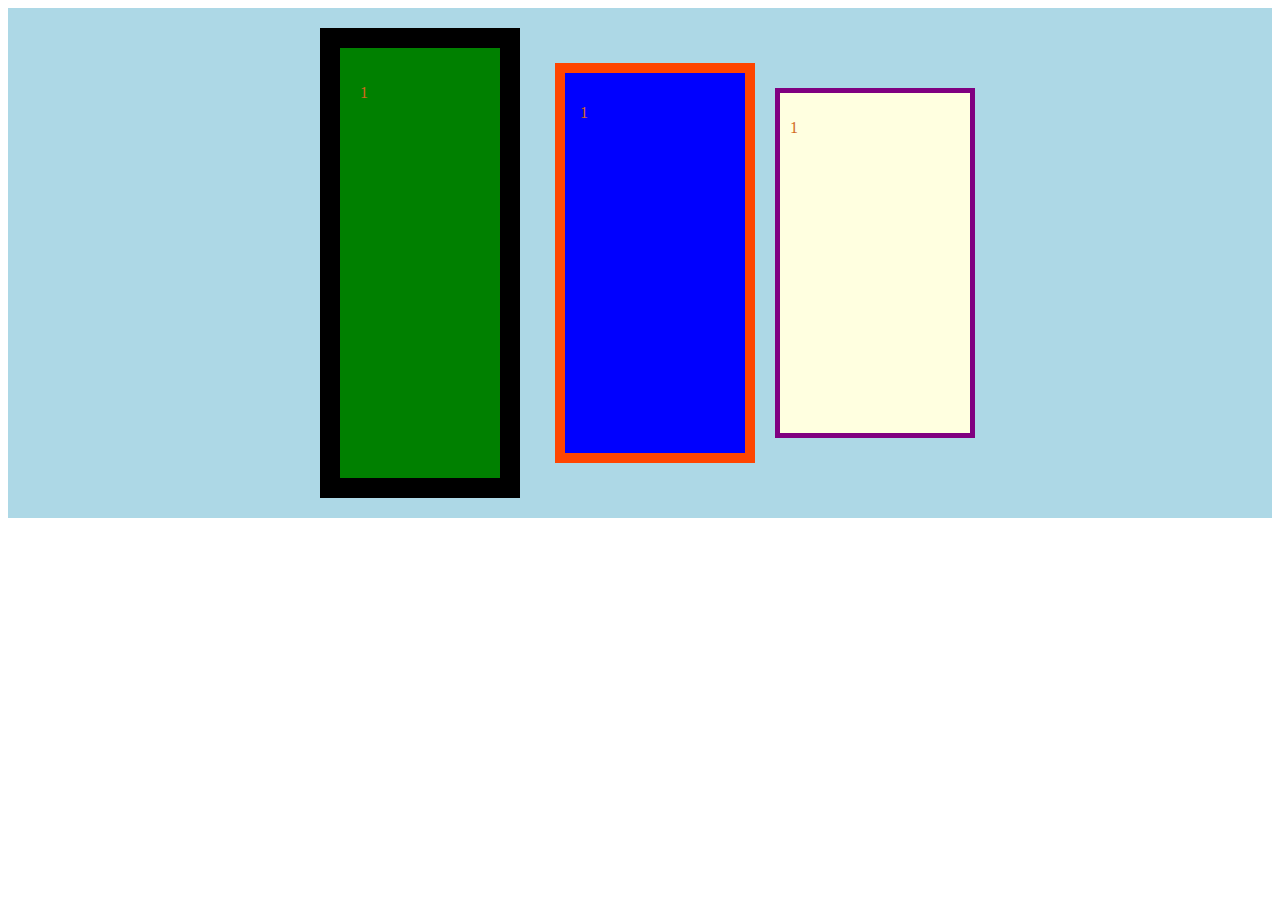
<file: html_CSS/week2/flexbox/flexbox.html>
<!DOCTYPE html>
<!--This is my submission for Understanding Flexbox Properties and Hands-On Practice-->
<html lang="en">
  <head>
    <meta charset="UTF-8" />
    <meta name="viewport" content="width=device-width, initial-scale=1.0" />
    <title>Document</title>
    <link rel="stylesheet" href="./flexbox.css" class="stylesheet" />
  </head>
  <body>
    <div class="container">
      <div class="box-model">
        <p>1</p>
      </div>
      <div class="box-model2">
        <p>1</p>
      </div>
      <div class="box-model3">
        <p>1</p>
      </div>
    </div>
  </body>
</html>
</file>
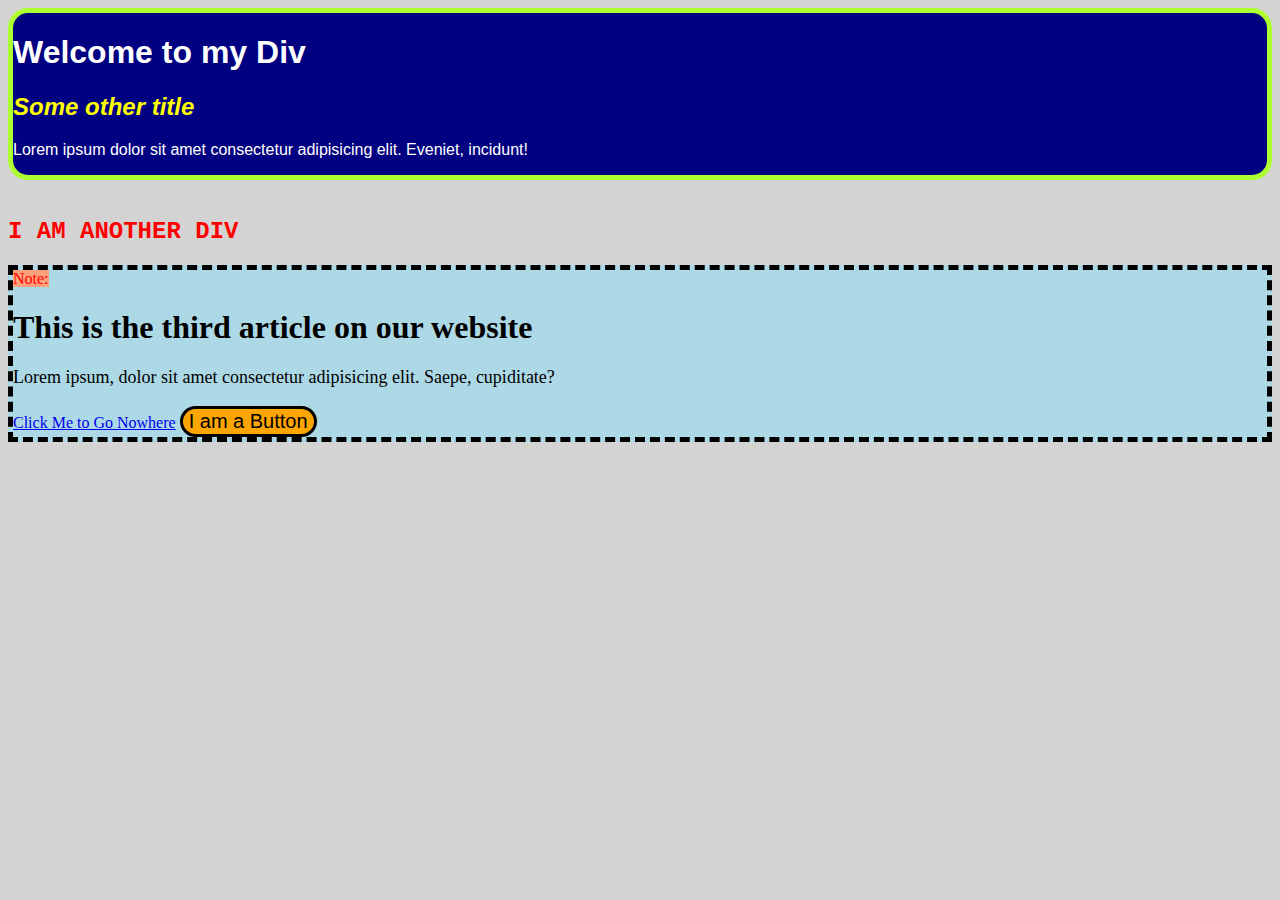
<file: html_CSS/week2/Intro_CSS/Intro_to_CSS.html>
<!DOCTYPE html>
<html lang="en">
  <head>
    <meta charset="UTF-8" />
    <meta name="viewport" content="width=device-width, initial-scale=1.0" />
    <title>Document</title>

    <link rel="stylesheet" href="./Intro_to_CSS.css" class="stylesheet" />
  </head>
  <body>
    <div class="first-article">
      <h1>Welcome to my Div</h1>
      <h2 class="first-h2">Some other title</h2>
      <p>
        Lorem ipsum dolor sit amet consectetur adipisicing elit. Eveniet,
        incidunt!
      </p>
    </div>
    <br />

    <div class="second-article">
      <h2 class="second-h2">I am another div</h2>
    </div>

    <div class="third-article">
      <h1>This is the third article on our website</h1>
      <p>
        Lorem ipsum, dolor sit amet consectetur adipisicing elit. Saepe,
        cupiditate?
      </p>
      <a href="#">Click Me to Go Nowhere</a>
      <button class="fancy-button">I am a Button</button>
    </div>
  </body>
</html>
</file>
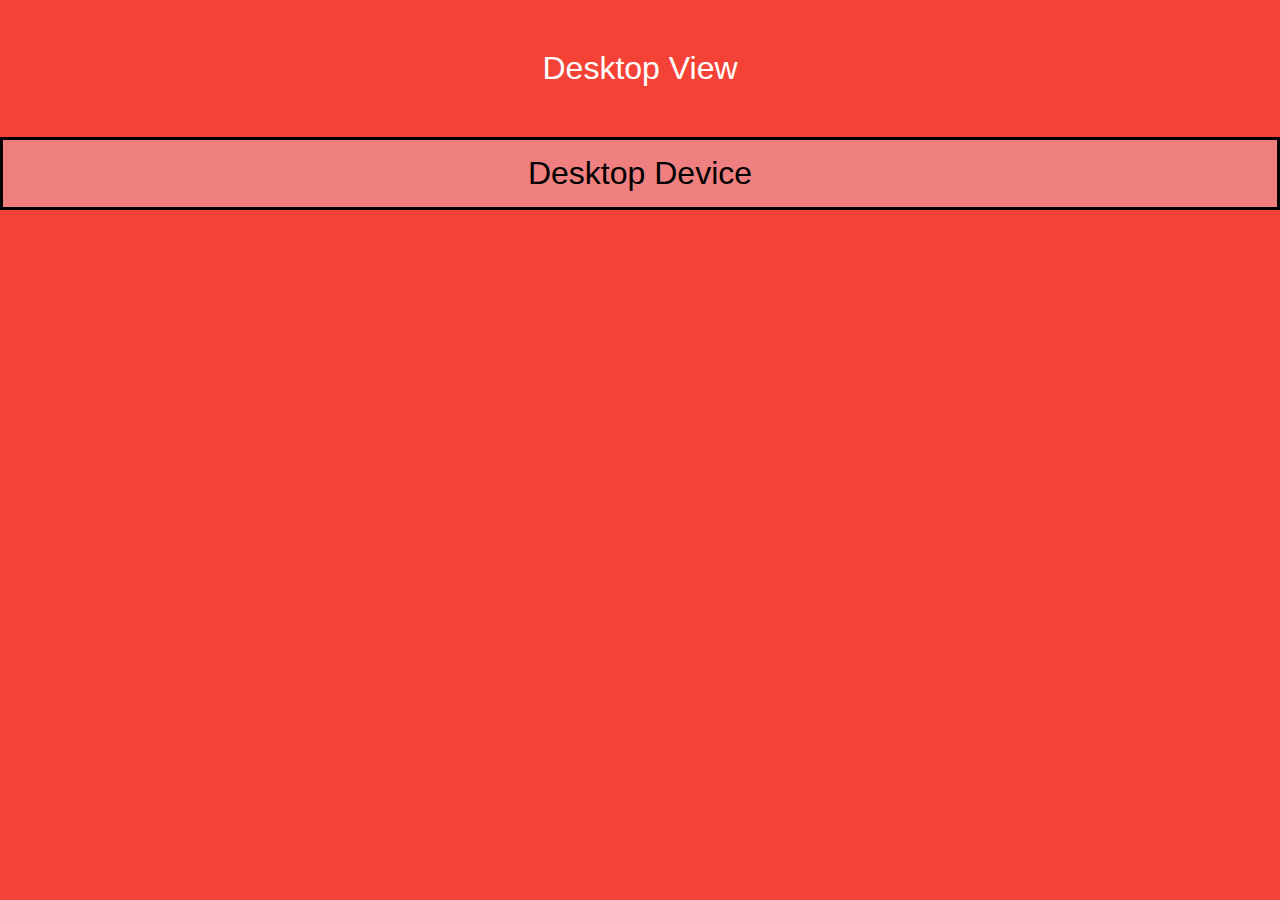
<file: html_CSS/week2/Know_your_Viewport/Know_your_Viewport.html>
<!DOCTYPE html>
<html lang="en">
  <head>
    <meta charset="UTF-8" />
    <meta name="viewport" content="width=device-width, initial-scale=1.0" />
    <title>Delicious Food</title>

    <link rel="stylesheet" href="./Know_your_Viewport.css" class="stylesheet" />
  </head>
  <div class="container"></div>
  <div class="device-box"></div>
</html>
</file>
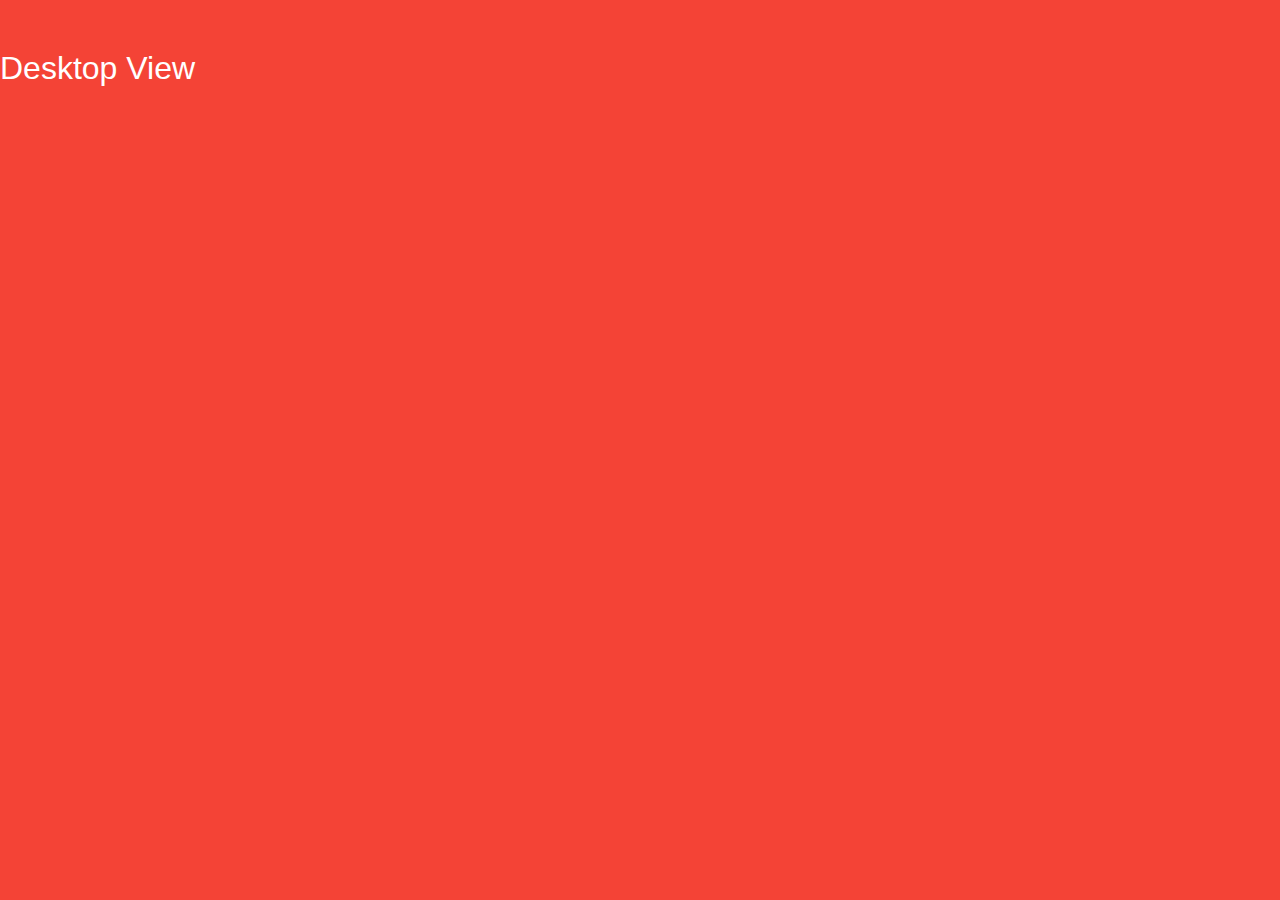
<file: html_CSS/week2/Media_Queries/Implementing_Color_Change.html>
<!DOCTYPE html>
<html lang="en">
  <head>
    <meta charset="UTF-8" />
    <meta name="viewport" content="width=device-width, initial-scale=1.0" />
    <title>Delicious Food</title>

    <link
      rel="stylesheet"
      href="./Implementing_Color_Change.css"
      class="stylesheet"
    />
  </head>
  <body>
    <div class="container"></div>
  </body>
</html>
</file>
<file: html_CSS/week2/flexbox/flexbox.css>
* {
  box-sizing: border-box;
}

.container {
  display: flex;
  flex-direction: row;
  justify-content: center;
  align-items: center;
  /*height: 100vh;*/
  background-color: lightblue;
  flex-wrap: wrap;
}

.container .box-model {
  color: chocolate;
  border: 20px solid black;
  padding: 20px;
  margin: 20px;
  background-color: green;
  width: 200px;
  height: 470px;
  /*box-sizing: border-box;*/
}

.container .box-model2 {
  color: chocolate;
  border: 10px solid orangered;
  padding: 15px;
  margin: 15px;
  background-color: blue;
  width: 200px;
  height: 400px;
  /*box-sizing: border-box;*/
}

.container .box-model3 {
  color: chocolate;
  border: 5px solid purple;
  padding: 10px;
  margin: 5px;
  background-color: lightyellow;
  width: 200px;
  height: 350px;
  /*box-sizing: border-box;*/
}
</file>
<file: html_CSS/week2/Intro_CSS/Intro_to_CSS.css>
.first-article {
  border: 5px solid greenyellow;
  background-color: rgb(0, 0, 128);
  border-radius: 20px;
  color: white;
  font-family: "Gill Sans", "Gill Sans MT", Calibri, "Trebuchet MS", sans-serif;
}

.first-h2 {
  color: yellow;
  font-style: italic;
}

.second-h2 {
  color: red;
  text-transform: uppercase;
}

.third-article {
  background-color: lightblue;
  border: 5px dashed;
  font-family: Georgia, "Times New Roman", Times, serif;
}
.third-article::before {
  content: "Note: ";
  background-color: lightsalmon;
  color: red;
}

.third-article::first-letter {
  background-color: lightsalmon;
  color: red;
}

.third-article p {
  font-size: 18px;
}

.fancy-button {
  border: 3px solid black;
  font-size: 20px;
  background-color: orange;
  font-family: Verdana, Geneva, Tahoma, sans-serif;
  border-radius: 20px;
}

.fancy-button:hover {
  border: 3px solid black;
  font-size: 20px;
  background-color: green;
  font-family: Verdana, Geneva, Tahoma, sans-serif;
  border-radius: 20px;
}

body {
  background-color: lightgray;
  font-family: "Courier New", monospace;
}
</file>
<file: html_CSS/week2/Know_your_Viewport/Know_your_Viewport.css>
/* Base Styles */
body {
  margin: 0;
  padding: 0;
  font-family: Arial, sans-serif;
}
.container::after {
  content: "Default View";
  display: block;
  font-size: 2em;
  text-align: center;
  padding: 50px 0;
  color: black;
}
.device-box::after {
  content: "Default";
  display: block;
  font-size: 2em;
  text-align: center;
  padding: 60px;
  background-color: lightgray;
  border: 3px solid black;
}
/* Mobile View */
@media only screen and (max-width: 599px) {
  body {
    background-color: #2196f3; /* Blue */
  }
  .container::after {
    content: "Mobile View";
    color: white;
  }
  .device-box::after {
    background-color: lightblue;
    content: "Mobile Device";
    font-size: 1.5em;
  }
}

/* Tablet View */
@media only screen and (min-width: 600px) and (max-width: 899px) {
  body {
    background-color: #4caf50; /* Green */
  }
  .container::after {
    content: "Tablet View";
    color: white;
  }
  .device-box::after {
    background-color: lightgreen;
    content: "Tablet Device";
    border-style: dotted;
  }
}

/* Desktop View */
@media only screen and (min-width: 900px) {
  body {
    background-color: #f44336; /* Red */
  }
  .container::after {
    content: "Desktop View";
    color: white;
  }
  .device-box::after {
    background-color: lightcoral;
    content: "Desktop Device";
    padding: 15px;
    justify-content: center;
    align-items: center;
  }
}
</file>
<file: html_CSS/week2/Media_Queries/Implementing_Color_Change.css>
/* Base Styles */
body {
  display: flex;
  min-height: 100vh;
  margin: 0;
  padding: 0;
  font-family: Arial, sans-serif;
}

.container::after {
  content: "Default View";
  display: block;
  font-size: 2em;
  text-align: center;
  padding: 50px 0;
  color: black;
}

/* Mobile View */
@media only screen and (max-width: 599px) {
  body {
    background-color: #2196f3; /* Blue */
  }
  .container::after {
    content: "Mobile View";
    color: white;
  }
}

/* Tablet View */
@media only screen and (min-width: 600px) and (max-width: 899px) {
  body {
    background-color: #4caf50; /* Green */
  }
  .container::after {
    content: "Tablet View";
    color: white;
  }
}

/* Desktop View */
@media only screen and (min-width: 900px) {
  body {
    background-color: #f44336; /* Red */
  }
  .container::after {
    content: "Desktop View";
    color: white;
  }
}
</file>
